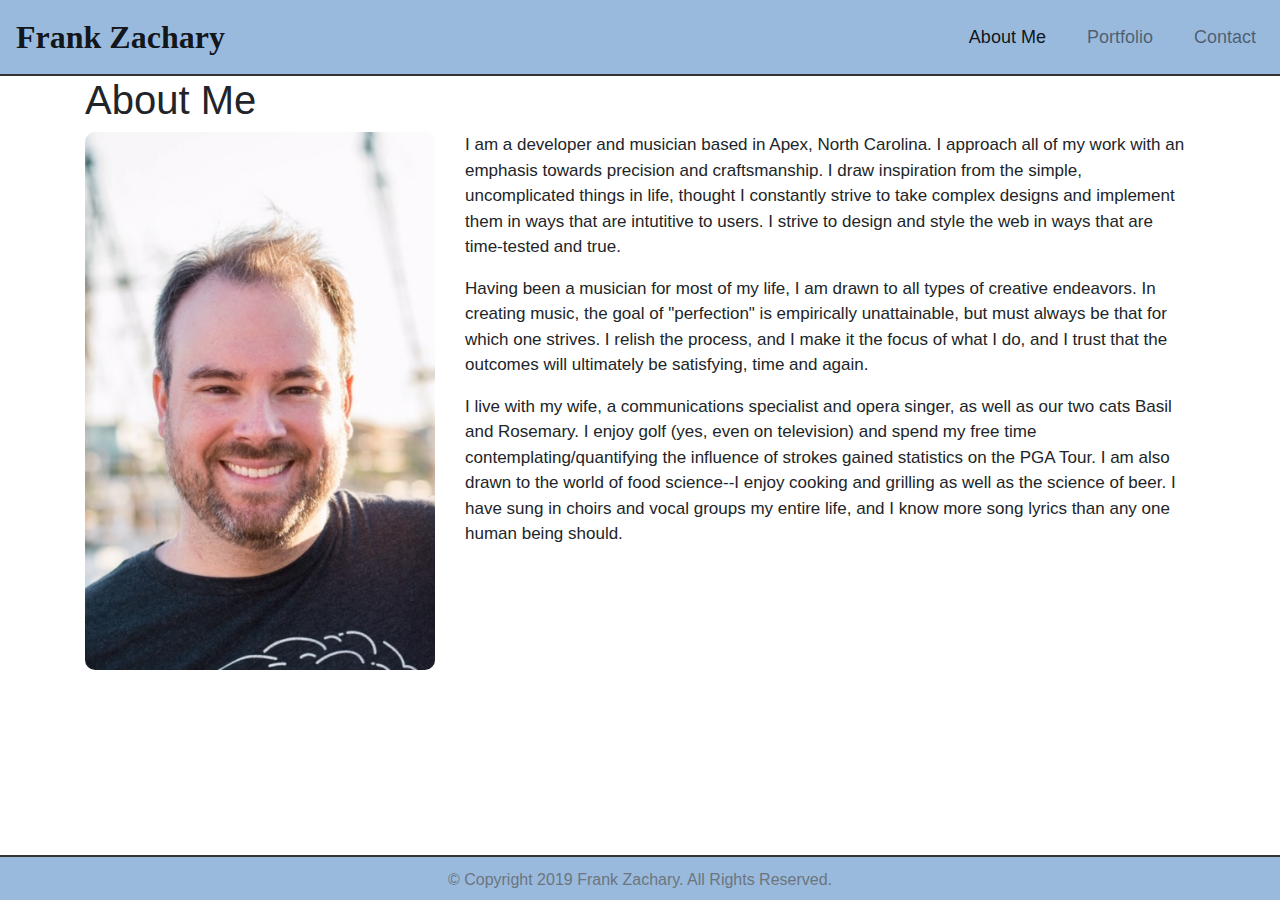
<file: index.html>
<!doctype html>
<html lang="en">
  <head>
    <!-- Required meta tags -->
    <meta charset="utf-8">
    <meta name="viewport" content="width=device-width, initial-scale=1, shrink-to-fit=no">

    <!-- Bootstrap CSS -->
    <link rel="stylesheet" href="https://stackpath.bootstrapcdn.com/bootstrap/4.3.1/css/bootstrap.min.css" integrity="sha384-ggOyR0iXCbMQv3Xipma34MD+dH/1fQ784/j6cY/iJTQUOhcWr7x9JvoRxT2MZw1T" crossorigin="anonymous">
    <link rel="stylesheet" type="text/css" href="assets/css/style.css">

    <title>Frank Zachary</title>
  </head>

  <body>
        <nav class="navbar navbar-expand-lg navbar-light" style="background-color: #99badd">
            <a class="navbar-brand" href="index.html">Frank Zachary</a>
                <button class="navbar-toggler" type="button" data-toggle="collapse" data-target="#navbarSupportedContent" aria-controls="navbarSupportedContent" aria-expanded="false" aria-label="Toggle navigation">
                    <span class="navbar-toggler-icon"></span>
                </button>
            <div class="collapse navbar-collapse" id="navbarSupportedContent">
                <ul class="navbar-nav ml-auto">
                    <li class="nav-item active">
                        <a class="nav-link" href="#">About Me</a>
                    </li>
                    <li class="nav-item">
                        <a class="nav-link" href="portfolio.html">Portfolio</a>
                    </li>
                    <li class="nav-item">
                        <a class="nav-link" href="contact.html">Contact</a>
                    </li>
                </ul>
            </div>
        </nav>
    
        <div class="container">
            <div class="row">
                <div class="col-12">
                    <h1>About Me</h1>
                </div>
            </div>
        </div>

    <div class="container">
        <div class="row">
            <div class="col-12 col-sm-4">
                <img class="img-fluid" src="assets/images/headshot.jpg" id="frankpicture" alt="Responsive image">
            </div>
            <div class="col-12 col-sm-8">
                <p>I am a developer and musician based in Apex, North Carolina. I approach all of my work with an emphasis towards precision and craftsmanship. I draw inspiration from the simple, uncomplicated things in life, thought I constantly strive to take complex designs and implement them in ways that are intutitive to users. I strive to design and style the web in ways that are time-tested and true.</p>
                <p>Having been a musician for most of my life, I am drawn to all types of creative endeavors. In creating music, the goal of "perfection" is empirically unattainable, but must always be that for which one strives. I relish the process, and I make it the focus of what I do, and I trust that the outcomes will ultimately be satisfying, time and again.</p>
                <p>I live with my wife, a communications specialist and opera singer, as well as our two cats Basil and Rosemary. I enjoy golf (yes, even on television) and spend my free time contemplating/quantifying the influence of strokes gained statistics on the PGA Tour. I am also drawn to the world of food science--I enjoy cooking and grilling as well as the science of beer. I have sung in choirs and vocal groups my entire life, and I know more song lyrics than any one human being should.</p>
            </div>
        </div>
    </div>

    <footer class="footer">
		        <div class="container">
			        <span class="text-muted">&COPY; Copyright 2019 Frank Zachary. All Rights Reserved.</span>
		        </div>
	</footer>

    <script src="https://code.jquery.com/jquery-3.3.1.slim.min.js" integrity="sha384-q8i/X+965DzO0rT7abK41JStQIAqVgRVzpbzo5smXKp4YfRvH+8abtTE1Pi6jizo" crossorigin="anonymous"></script>
    <script src="https://cdnjs.cloudflare.com/ajax/libs/popper.js/1.14.7/umd/popper.min.js" integrity="sha384-UO2eT0CpHqdSJQ6hJty5KVphtPhzWj9WO1clHTMGa3JDZwrnQq4sF86dIHNDz0W1" crossorigin="anonymous"></script>
    <script src="https://stackpath.bootstrapcdn.com/bootstrap/4.3.1/js/bootstrap.min.js" integrity="sha384-JjSmVgyd0p3pXB1rRibZUAYoIIy6OrQ6VrjIEaFf/nJGzIxFDsf4x0xIM+B07jRM" crossorigin="anonymous"></script>
  </body>
</html>
</file>
<file: assets/css/style.css>
nav {
    background-color: #99badd;
    border-bottom: solid 2px #333333;
}

.navbar-brand {
    font-size: 32px;
    font-weight: 700;
    font-family: 'Georgia', Times, Times New Roman, serif;
}

.navbar-brand:hover {
    color: #ffffff !important;
}

li a {
    color: #333333;
    text-decoration: none !important;
    margin-left: 25px;
    font-size: 18px;
}

a {
    color: #333333;
    text-decoration: none !important;
}

.btn {
    background-color: #99badd;
    color: #333333;
    border-color: #333333;
    margin-bottom: 60px;
}

.btn:hover {
    background-color: #333333;
    color: #ffffff;
}

h3 {
    text-align: center;
    background-color: #99badd;
    color: #333333;
    box-shadow: 0 4px 8px 0 rgba(0, 0, 0, 0.2), 0 6px 20px 0 rgba(0, 0, 0, 0.19);
    line-height: 125%;
}

h3:hover {
    color: #ffffff;
}

.card-title {
    background: #99badd;
    position: absolute;
    bottom: 5%;
    left: 0;
    width: 100%;
    text-align: center;
    padding-bottom: 5px;
}

.card {
    margin-bottom: 30px;
}

.footer {
    position: fixed;
    bottom: 0;
    width: 100%;
    height: 45px;
    line-height: 45px;
    background-color: #99badd;
    left: 0;
    text-align: center;
    border-top: solid 2px #333333;
}

#frankpicture {
    border-radius: 10px;
}

p {
    font-size: 17px;
}
</file>
